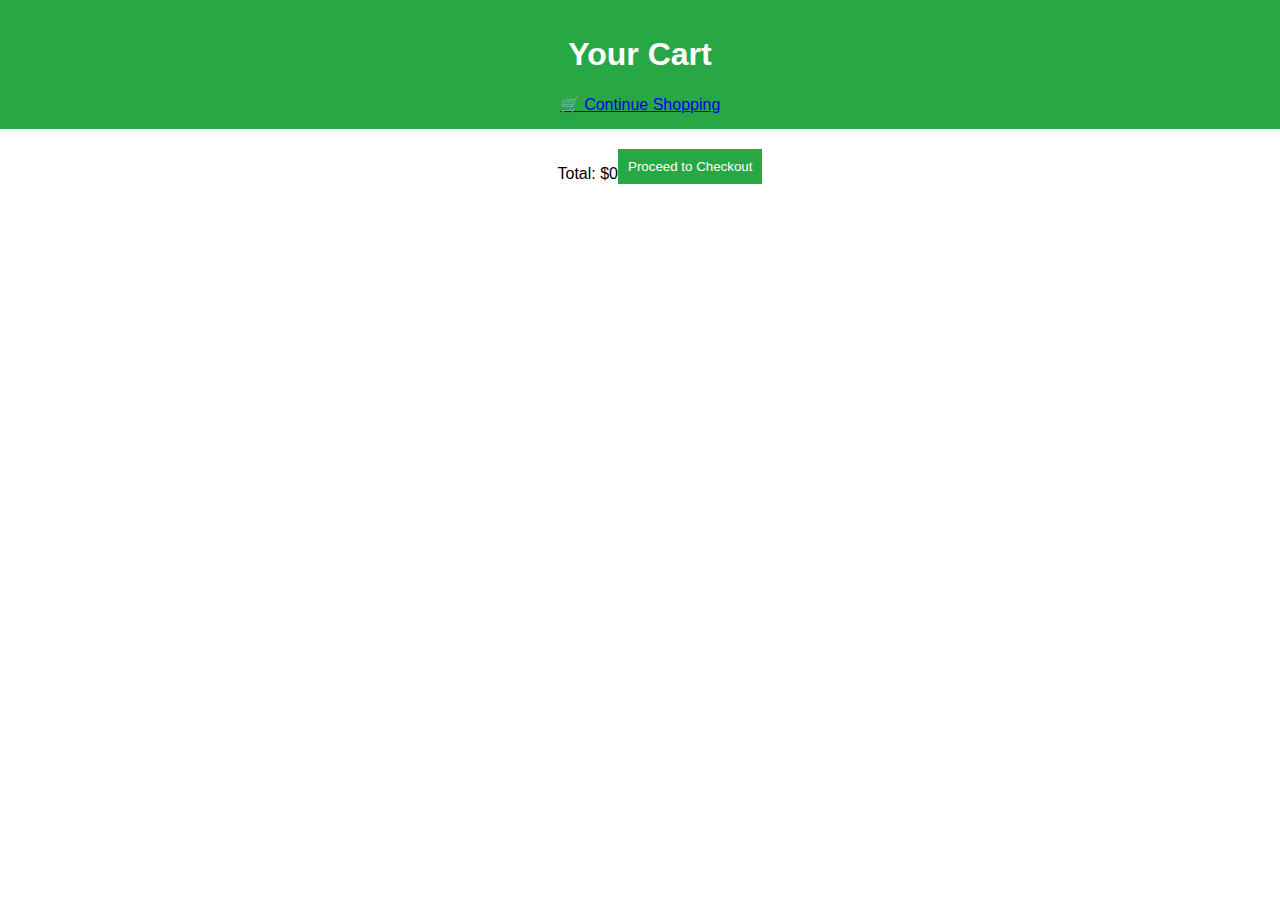
<file: cart.html>
<!DOCTYPE html>
<html lang="en">

<head>
    <!-- Start of Zeacon Code -->
    <script type="text/javascript" async="" id="zeacon-sdk"
        src="https://licencetotest.com/sdk/correlator.js?api-key=c0988d6d-b45f-48f0-869a-54a4720eb41e"></script>
    <!-- End of Zeacon Code -->
    <meta charset="UTF-8">
    <meta name="viewport" content="width=device-width, initial-scale=1.0">
    <title>Cart</title>
    <link rel="stylesheet" href="style.css">
</head>

<body>
    <header>
        <h1>Your Cart</h1>
        <a href="index.html">🛒 Continue Shopping</a>
    </header>

    <div class="cart-container">
        <ul id="cart-items"></ul>
        <p id="cart-total">Total: $0</p>
        <a href="checkout.html"><button>Proceed to Checkout</button></a>
    </div>

    <script src="script.js"></script>
</body>

</html>
</file>
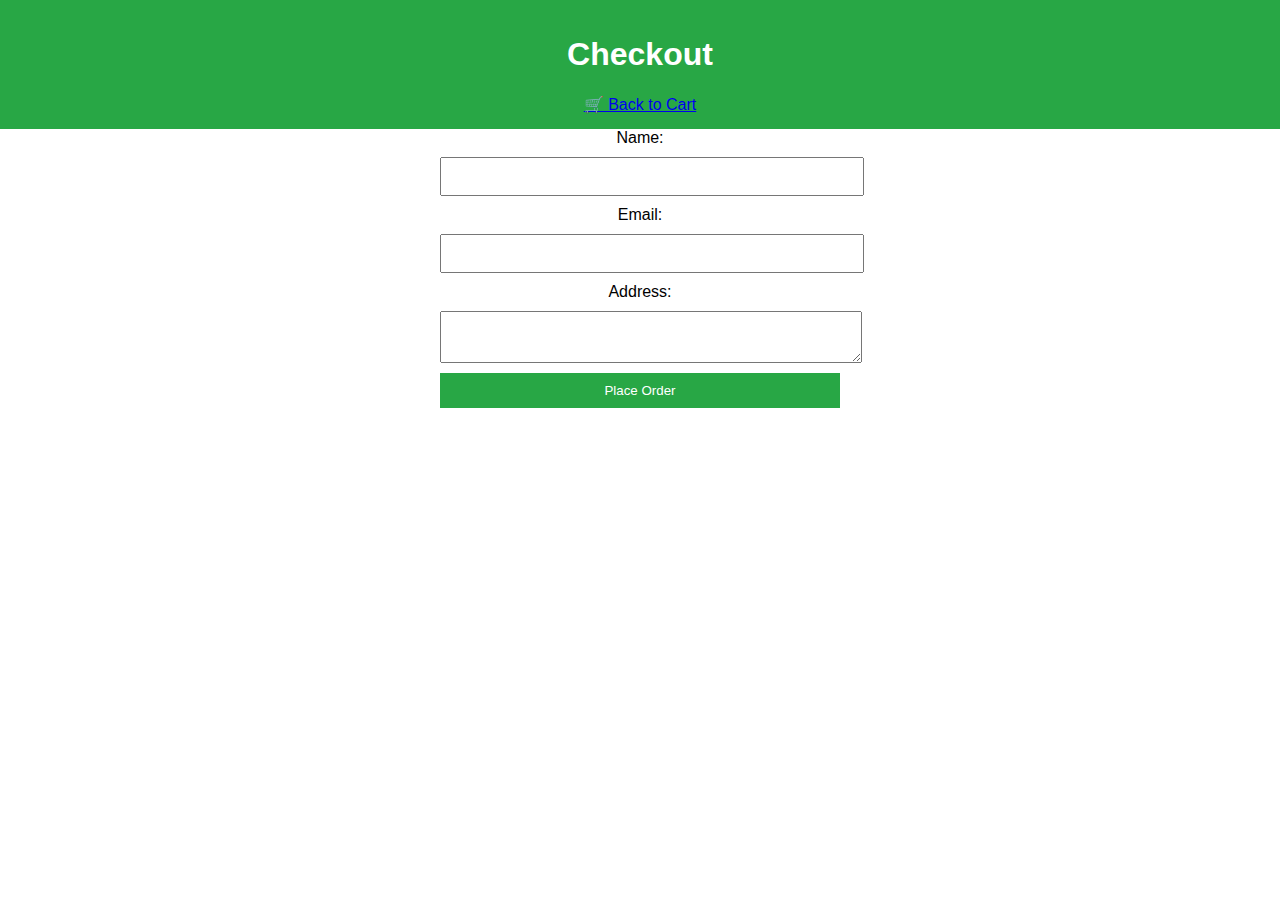
<file: checkout.html>
<!DOCTYPE html>
<html lang="en">

<head>
    <!-- Start of Zeacon Code -->
    <script type="text/javascript" async="" id="zeacon-sdk"
        src="https://licencetotest.com/sdk/correlator.js?api-key=c0988d6d-b45f-48f0-869a-54a4720eb41e"></script>
    <!-- End of Zeacon Code -->
    <meta charset="UTF-8">
    <meta name="viewport" content="width=device-width, initial-scale=1.0">
    <title>Checkout</title>
    <link rel="stylesheet" href="style.css">
</head>

<body>
    <header>
        <h1>Checkout</h1>
        <a href="cart.html">🛒 Back to Cart</a>
    </header>

    <form id="checkout-form">
        <label>Name:</label>
        <input type="text" required>

        <label>Email:</label>
        <input type="email" required>

        <label>Address:</label>
        <textarea required></textarea>

        <button type="submit">Place Order</button>
    </form>

    <script>
        document.getElementById('checkout-form').addEventListener('submit', function (event) {
            event.preventDefault();
            alert("Thank you for your order!");
            localStorage.clear();
            window.location.href = "index.html";
        });
    </script>
</body>

</html>
</file>
<file: style.css>
body {
    font-family: Arial, sans-serif;
    margin: 0;
    padding: 0;
    text-align: center;
}
header {
    background: #28a745;
    color: white;
    padding: 15px;
}
.products, .cart-container {
    display: flex;
    flex-wrap: wrap;
    justify-content: center;
    margin-top: 20px;
}
.product {
    background: white;
    padding: 15px;
    margin: 10px;
    box-shadow: 0 0 5px rgba(0,0,0,0.1);
    text-align: center;
}
button {
    background: #28a745;
    color: white;
    border: none;
    padding: 10px;
    cursor: pointer;
}
button:hover {
    background: #218838;
}
form {
    display: flex;
    flex-direction: column;
    max-width: 400px;
    margin: auto;
}
input, textarea {
    padding: 10px;
    margin: 10px 0;
    width: 100%;
}
</file>
